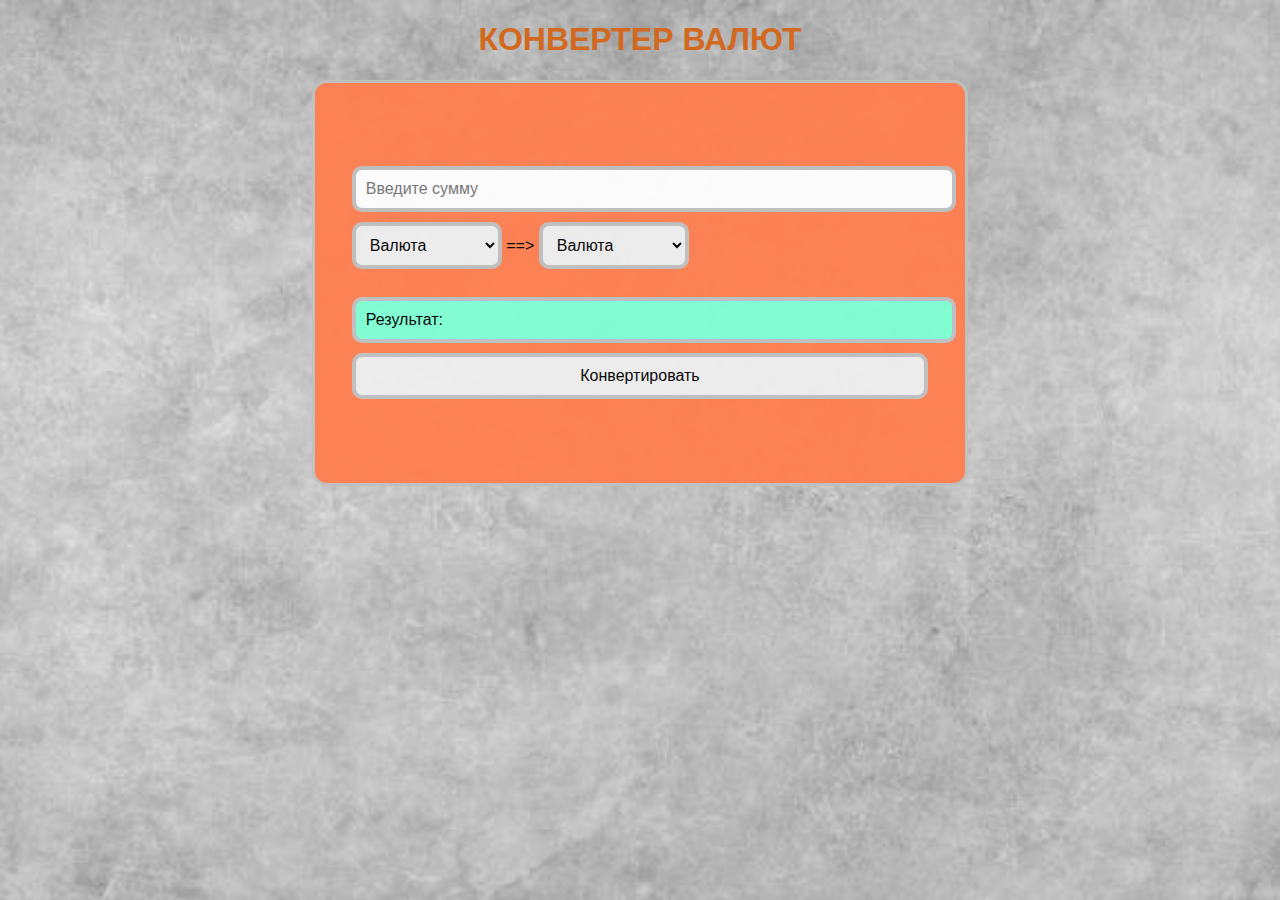
<file: index.html>
<!DOCTYPE html>
<html lang="en">
<head>
    <meta charset="UTF-8">
    <meta name="viewport" content="width=device-width, initial-scale=1.0">
    <title>Document</title>
    <link rel="stylesheet" href="css/main.css">
</head>
<body>
  <h1>КОНВЕРТЕР ВАЛЮТ</h1>
  <div class="converter_body">
    <form id="converter_form" method="post">
      <input type="number" placeholder="Введите сумму" 
      name="amount">
      <select name="fromCurrency">
        <option disabled selected>Валюта</option>
        <option value="USD">Доллар(USD)</option>
        <option value="RUB">Рубль(RUB)</option>
        <option value="KZT">Тенге(KZT)</option>
      </select>
      <span>==></span>
      <select name="toCurrency">
        <option disabled selected>Валюта</option>
        <option value="USD">Доллар(USD)</option>
        <option value="RUB">Рубль(RUB)</option>
        <option value="KZT">Тенге(KZT)</option>
      </select><br><br>
      <p>Результат: <span id="result"></span></p>
      <div id="error" style="color: red"></div>
      <button name="convertButton">Конвертировать</button>
    </form>
  </div>

  <script src="js/main.js"></script>
</body>
</html>
</file>
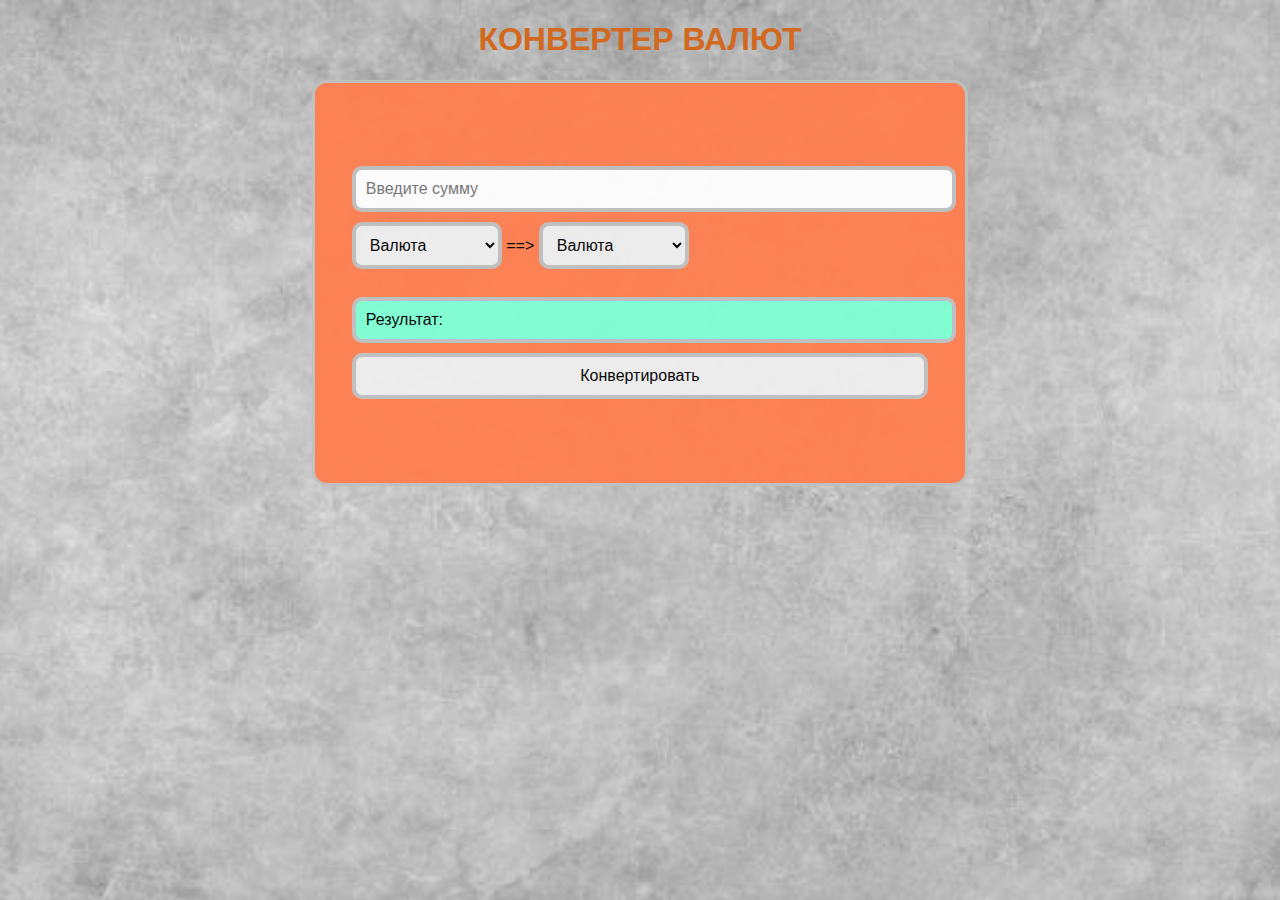
<file: currency-converter_frontend/index.html>
<!DOCTYPE html>
<html lang="en">
<head>
    <meta charset="UTF-8">
    <meta name="viewport" content="width=device-width, initial-scale=1.0">
    <title>Конвертер валют | aqua430 or zestix</title>
    <link rel="stylesheet" href="css/main.css">
</head>
<body>
  <h1>КОНВЕРТЕР ВАЛЮТ</h1>
  <div class="converter_body">
    <form id="converter_form" method="post">
      <input type="number" placeholder="Введите сумму" 
      name="amount">
      <select name="fromCurrency">
        <option disabled selected>Валюта</option>
        <option value="USD">Доллар(USD)</option>
        <option value="RUB">Рубль(RUB)</option>
        <option value="KZT">Тенге(KZT)</option>
      </select>
      <span>==></span>
      <select name="toCurrency">
        <option disabled selected>Валюта</option>
        <option value="USD">Доллар(USD)</option>
        <option value="RUB">Рубль(RUB)</option>
        <option value="KZT">Тенге(KZT)</option>
      </select><br><br>
      <p>Результат: <span id="result"></span></p>
      <div id="error" style="color: red"></div>
      <button name="convertButton">Конвертировать</button>
    </form>
  </div>

  <script src="js/main.js"></script>
</body>
</html>
</file>
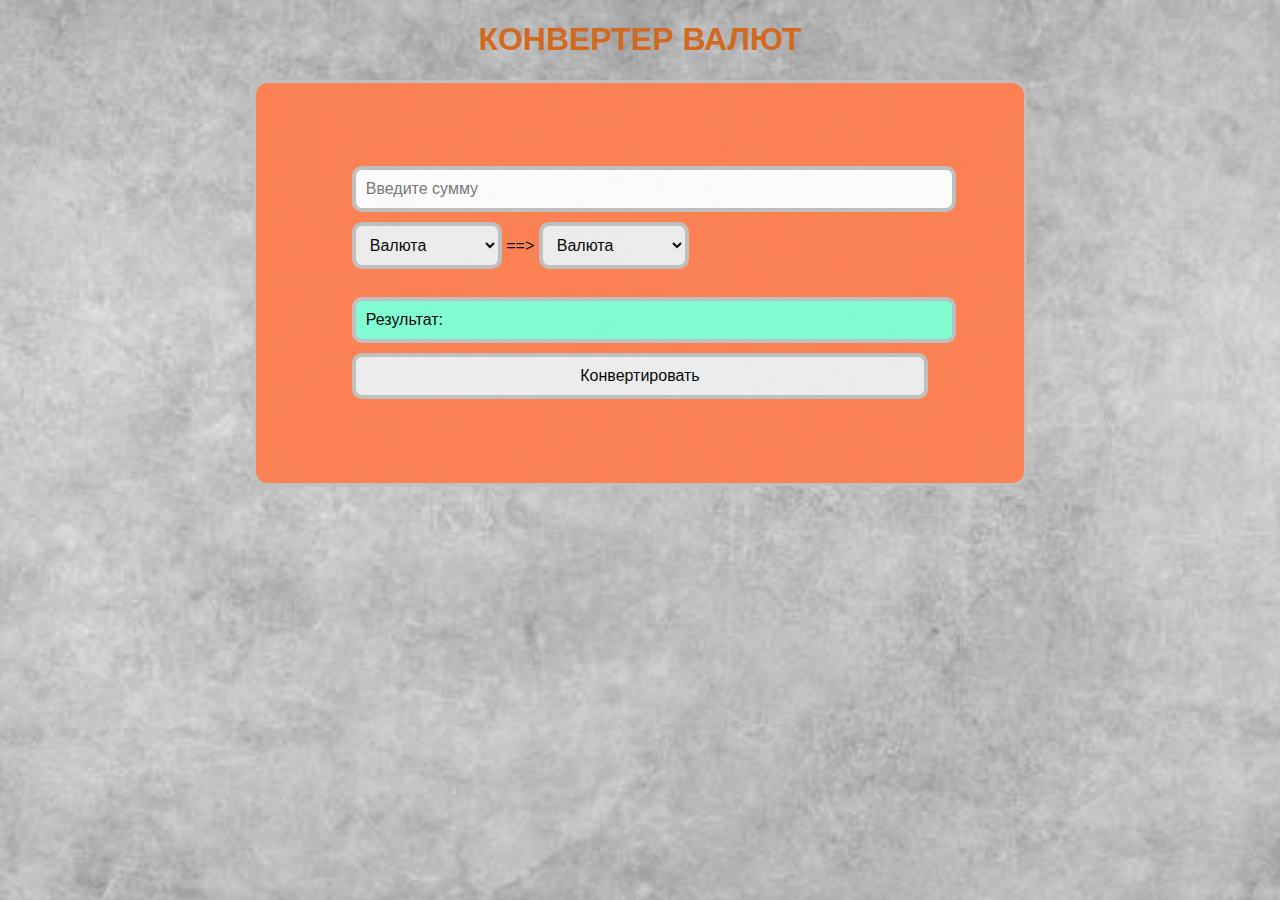
<file: my-site/index.html>
<!DOCTYPE html>
<html lang="en">
<head>
    <meta charset="UTF-8">
    <meta name="viewport" content="width=device-width, initial-scale=1.0">
    <title>Document</title>
    <link rel="stylesheet" href="css/main.css">
</head>
<body>
  <h1>КОНВЕРТЕР ВАЛЮТ</h1>
  <div class="converter_body">
    <form id="converter_form" method="post">
      <input type="number" placeholder="Введите сумму" 
      name="amount">
      <select name="fromCurrency">
        <option disabled selected>Валюта</option>
        <option value="USD">Доллар(USD)</option>
        <option value="RUB">Рубль(RUB)</option>
        <option value="KZT">Тенге(KZT)</option>
      </select>
      <span>==></span>
      <select name="toCurrency">
        <option disabled selected>Валюта</option>
        <option value="USD">Доллар(USD)</option>
        <option value="RUB">Рубль(RUB)</option>
        <option value="KZT">Тенге(KZT)</option>
      </select><br><br>
      <p>Результат: <span id="result"></span></p>
      <div id="error" style="color: red"></div>
      <button name="convertButton">Конвертировать</button>
    </form>
  </div>

  <script src="js/main.js"></script>
</body>
</html>
</file>
<file: css/main.css>
body {
    background-color: #f8f9fa;
    font-family: sans-serif;
    padding: 0;
    margin: 0;
    background-image: url("../img/image.png");
    background-size: cover;             /* растянуть на весь экран */
    background-position: center;        /* центрировать */
    background-repeat: no-repeat;       /* не повторять */
    background-attachment: fixed;       /* чтобы фон был «приклеен» */
}

h1 {
    text-align: center;
    color: chocolate;
}

.converter_body {
    width: 90%;
    max-width: 650px;
    height: 400px;
    background-color: coral;
    border: 3px solid silver;
    border-radius: 15px;
    margin: 0 auto;
    display: flex;
    flex-direction: column;     /* элементы идут в столбик */
    justify-content: center;    /* по вертикали */
    align-items: center;        /* по горизонтали */
    opacity: 95%;
}
p, input, select, button {
    padding: 10px;
    margin: 5px 0;
    width: 100%;
    font-size: 16px;
}
input, select, button {
    border: 4px solid silver;
    border-radius: 10px;
}
select {
    width: 150px;
}
p {
    border: 4px solid silver;
    background-color: aquamarine;
    border-radius: 10px;
}

@media (max-width: 600px) {
  .converter_body {
    width: 95%;
    height: auto;
    padding: 20px;
  }

  input, select, button, p {
    font-size: 14px;
  }

  h1 {
    font-size: 20px;
  }
}
</file>
<file: currency-converter_frontend/css/main.css>
body {
    background-color: #f8f9fa;
    font-family: sans-serif;
    padding: 0;
    margin: 0;
    background-image: url("../img/image.png");
    background-size: cover;             /* растянуть на весь экран */
    background-position: center;        /* центрировать */
    background-repeat: no-repeat;       /* не повторять */
    background-attachment: fixed;       /* чтобы фон был «приклеен» */
}

h1 {
    text-align: center;
    color: chocolate;
}

.converter_body {
    width: 90%;
    max-width: 650px;
    height: 400px;
    background-color: coral;
    border: 3px solid silver;
    border-radius: 15px;
    margin: 0 auto;
    display: flex;
    flex-direction: column;     /* элементы идут в столбик */
    justify-content: center;    /* по вертикали */
    align-items: center;        /* по горизонтали */
    opacity: 95%;
}
p, input, select, button {
    padding: 10px;
    margin: 5px 0;
    width: 100%;
    font-size: 16px;
}
input, select, button {
    border: 4px solid silver;
    border-radius: 10px;
}
select {
    width: 150px;
}
p {
    border: 4px solid silver;
    background-color: aquamarine;
    border-radius: 10px;
}

@media (max-width: 650px) {
  .converter_body {
    width: 95%;
    height: auto;
    padding: 20px;
  }

  input, select, button, p {
    font-size: 14px;
  }

  h1 {
    font-size: 20px;
  }
}
</file>
<file: my-site/css/main.css>
body {
    background-color: #f8f9fa;
    font-family: sans-serif;
    padding: 0;
    margin: 0;
    background-image: url("../img/image.png");
    background-size: cover;             /* растянуть на весь экран */
    background-position: center;        /* центрировать */
    background-repeat: no-repeat;       /* не повторять */
    background-attachment: fixed;       /* чтобы фон был «приклеен» */
}

h1 {
    text-align: center;
    color: chocolate;
}

.converter_body {
    width: 60%;
    height: 400px;
    background-color: coral;
    border: 3px solid silver;
    border-radius: 15px;
    margin: 0 auto;
    display: flex;
    flex-direction: column;     /* элементы идут в столбик */
    justify-content: center;    /* по вертикали */
    align-items: center;        /* по горизонтали */
    opacity: 95%;
}
p, input, select, button {
    padding: 10px;
    margin: 5px 0;
    width: 100%;
    font-size: 16px;
}
input, select, button {
    border: 4px solid silver;
    border-radius: 10px;
}
select {
    width: 150px;
}
p {
    border: 4px solid silver;
    background-color: aquamarine;
    border-radius: 10px;
}
</file>
